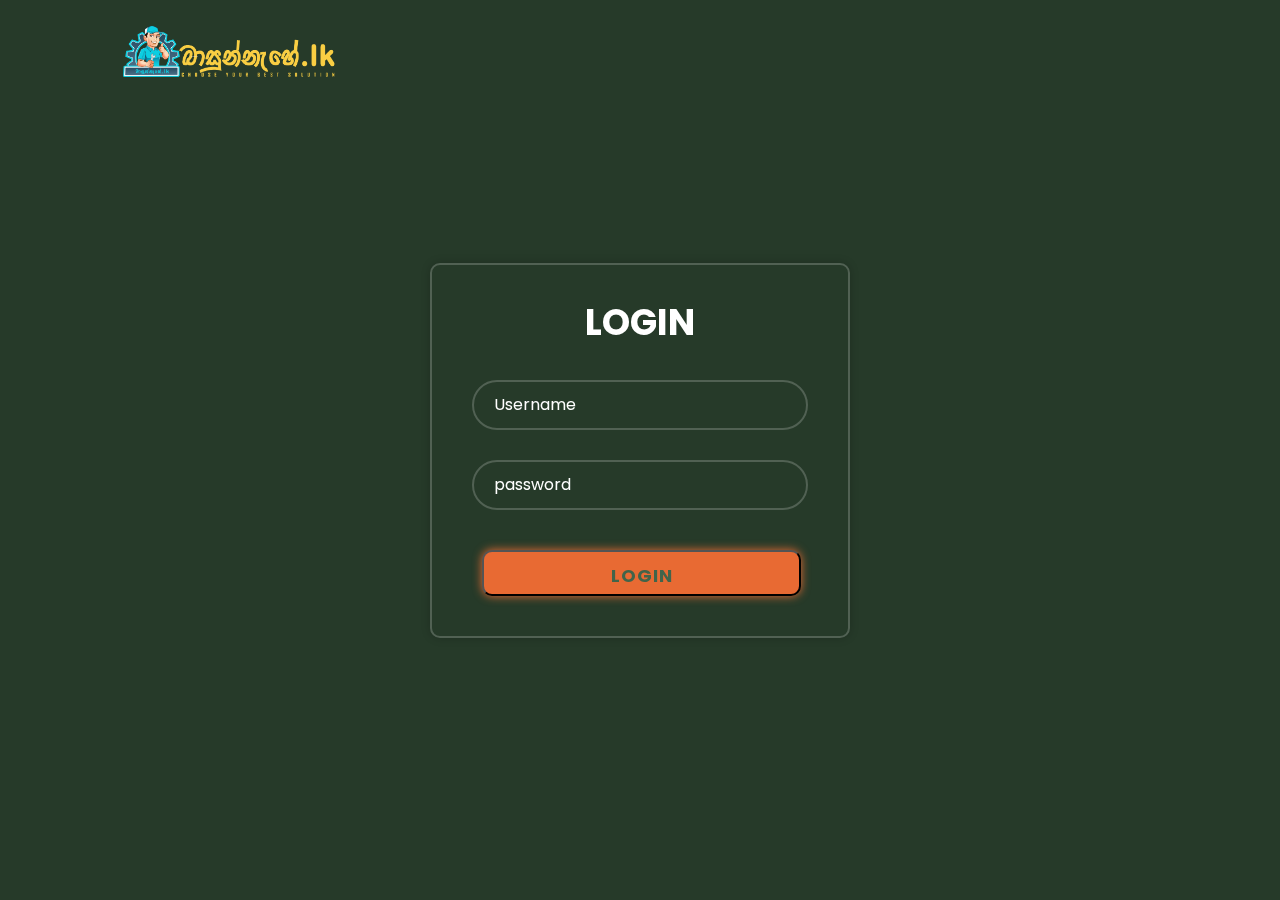
<file: BAdmin/index.html>
<html>
    <head>
        <title>bassunnehe</title>
        <link rel="shortcut icon" href="./images/TJ-Logo1.png">
        <link rel="stylesheet" href="login.css">
        <link rel="stylesheet" href="custom.css">
        
    </head>
    <body>
        <header class="header">
            <a href="#" class="logo"><img src="./image/LOGO1Y.png" alt=""></a>
            <i class='bx bx-menu' id="menu-icon"></i>
        </header>   
        <div class="wrapper">
            <form action="login.php" method="post">
                <h1>LOGIN</h1>
                <div class="input-box">
                <input name="username" type="text" placeholder="Username" required>
                <i class="bx bxs-user"></i>
                </div>
                <div class="input-box">
                    <input name="password" type="password" placeholder="password" required>
                </div>
                <div class="bt">
                <button  type="submit" class="btn" id="lg" name="lg">LOGIN</button>
                </div>
            </form>
        </div>
    </body>
</html>
</file>
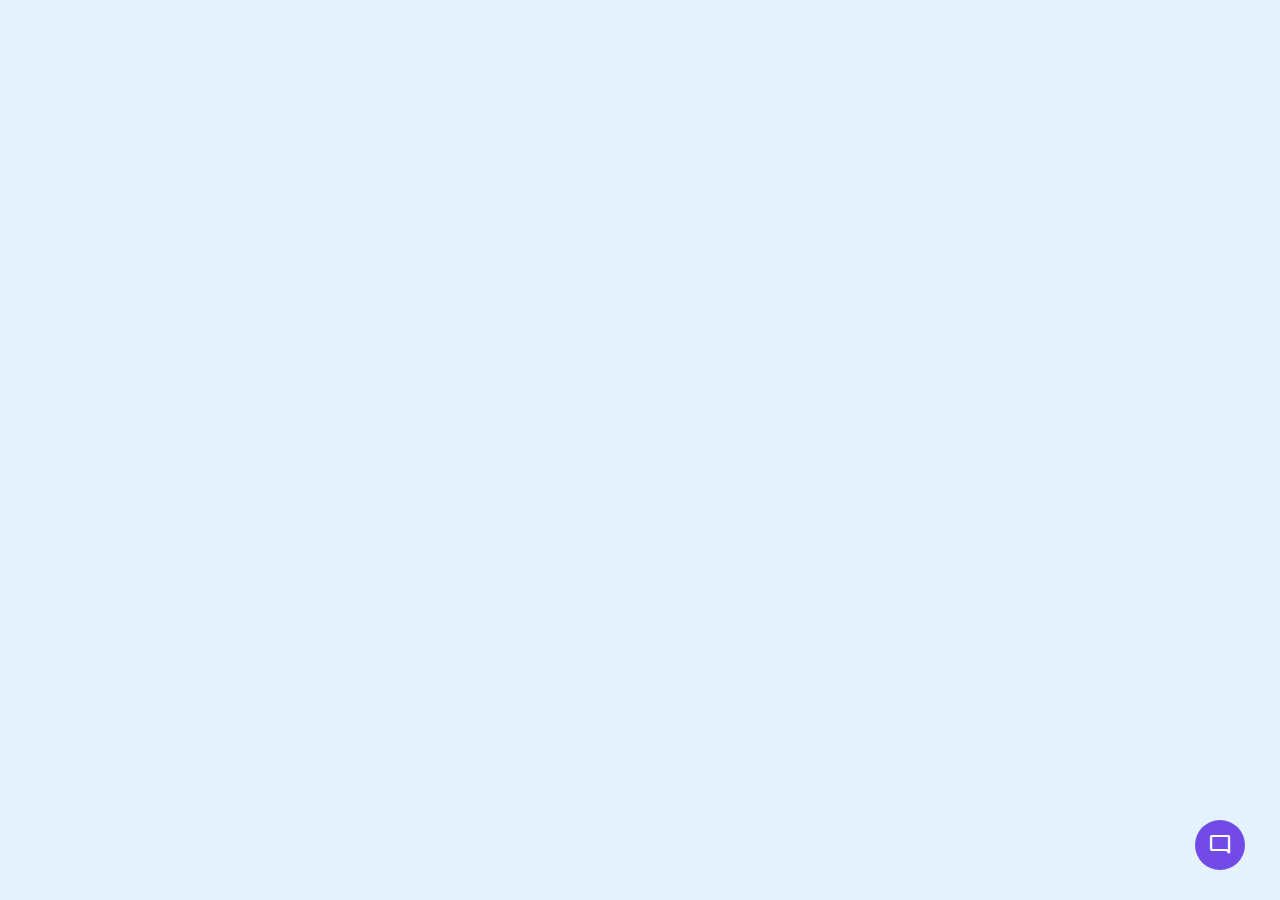
<file: Bassunnahe/chatbot.html>
<!DOCTYPE html>
<!-- Coding By CodingNepal - www.codingnepalweb.com -->
<html lang="en" dir="ltr">
  <head>
    <meta charset="utf-8">
    <title>Chatbot in JavaScript | CodingNepal</title>
    <link rel="stylesheet" href="./Styles/chatbotstyle.css">
    <meta name="viewport" content="width=device-width, initial-scale=1.0">
    <!-- Google Fonts Link For Icons -->
    <link rel="stylesheet" href="https://fonts.googleapis.com/css2?family=Material+Symbols+Outlined:opsz,wght,FILL,GRAD@48,400,0,0" />
    <link rel="stylesheet" href="https://fonts.googleapis.com/css2?family=Material+Symbols+Rounded:opsz,wght,FILL,GRAD@48,400,1,0" />
    <script src="script.js" defer></script>
  </head>
  <body>
    <button class="chatbot-toggler">
      <span class="material-symbols-rounded">mode_comment</span>
      <span class="material-symbols-outlined">close</span>
    </button>
    <div class="chatbot">
      <header>
        <h2>Chatbot</h2>
        <span class="close-btn material-symbols-outlined">close</span>
      </header>
      <ul class="chatbox">
        <li class="chat incoming">
          <span class="material-symbols-outlined">smart_toy</span>
          <p>Hi there 👋<br>How can I help you today?</p>
        </li>
      </ul>
      <div class="chat-input">
        <textarea placeholder="Enter a message..." spellcheck="false" required></textarea>
        <span id="send-btn" class="material-symbols-rounded">send</span>
      </div>
    </div>
  </body>
</html>
</file>
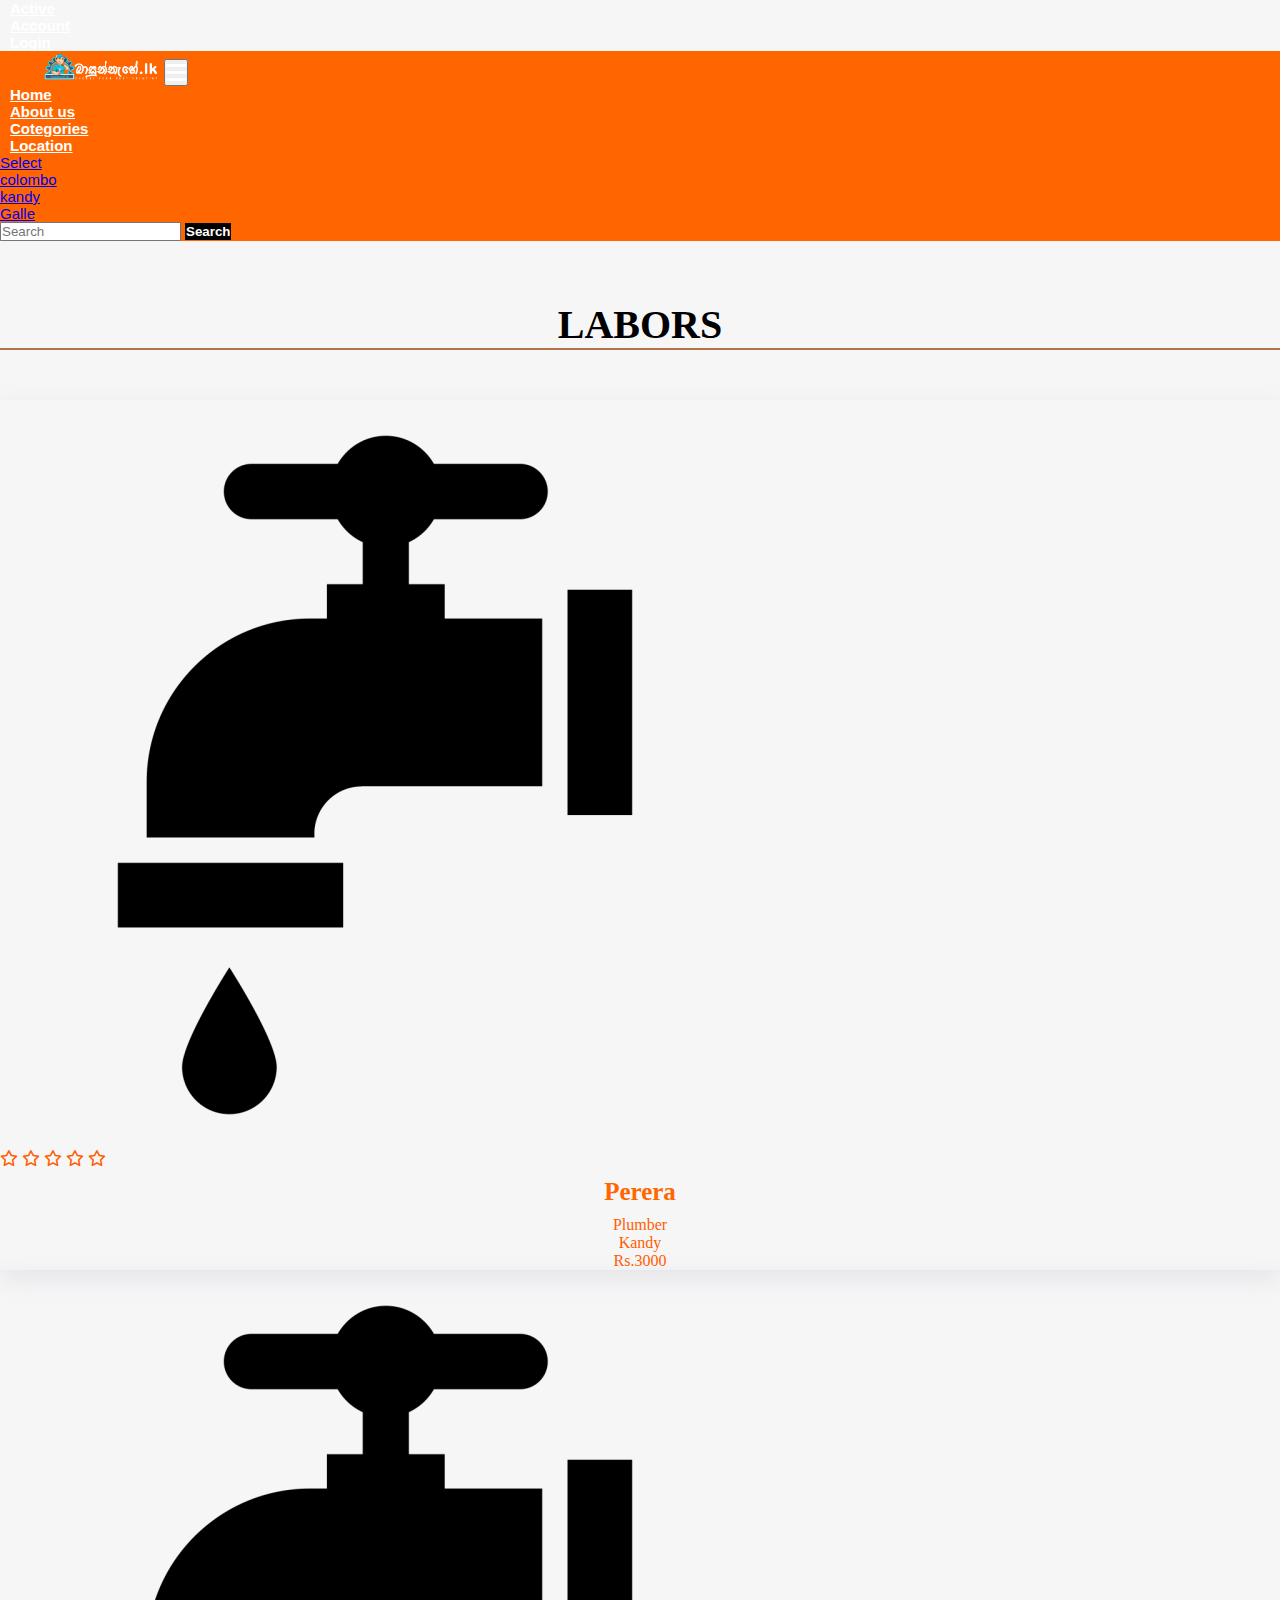
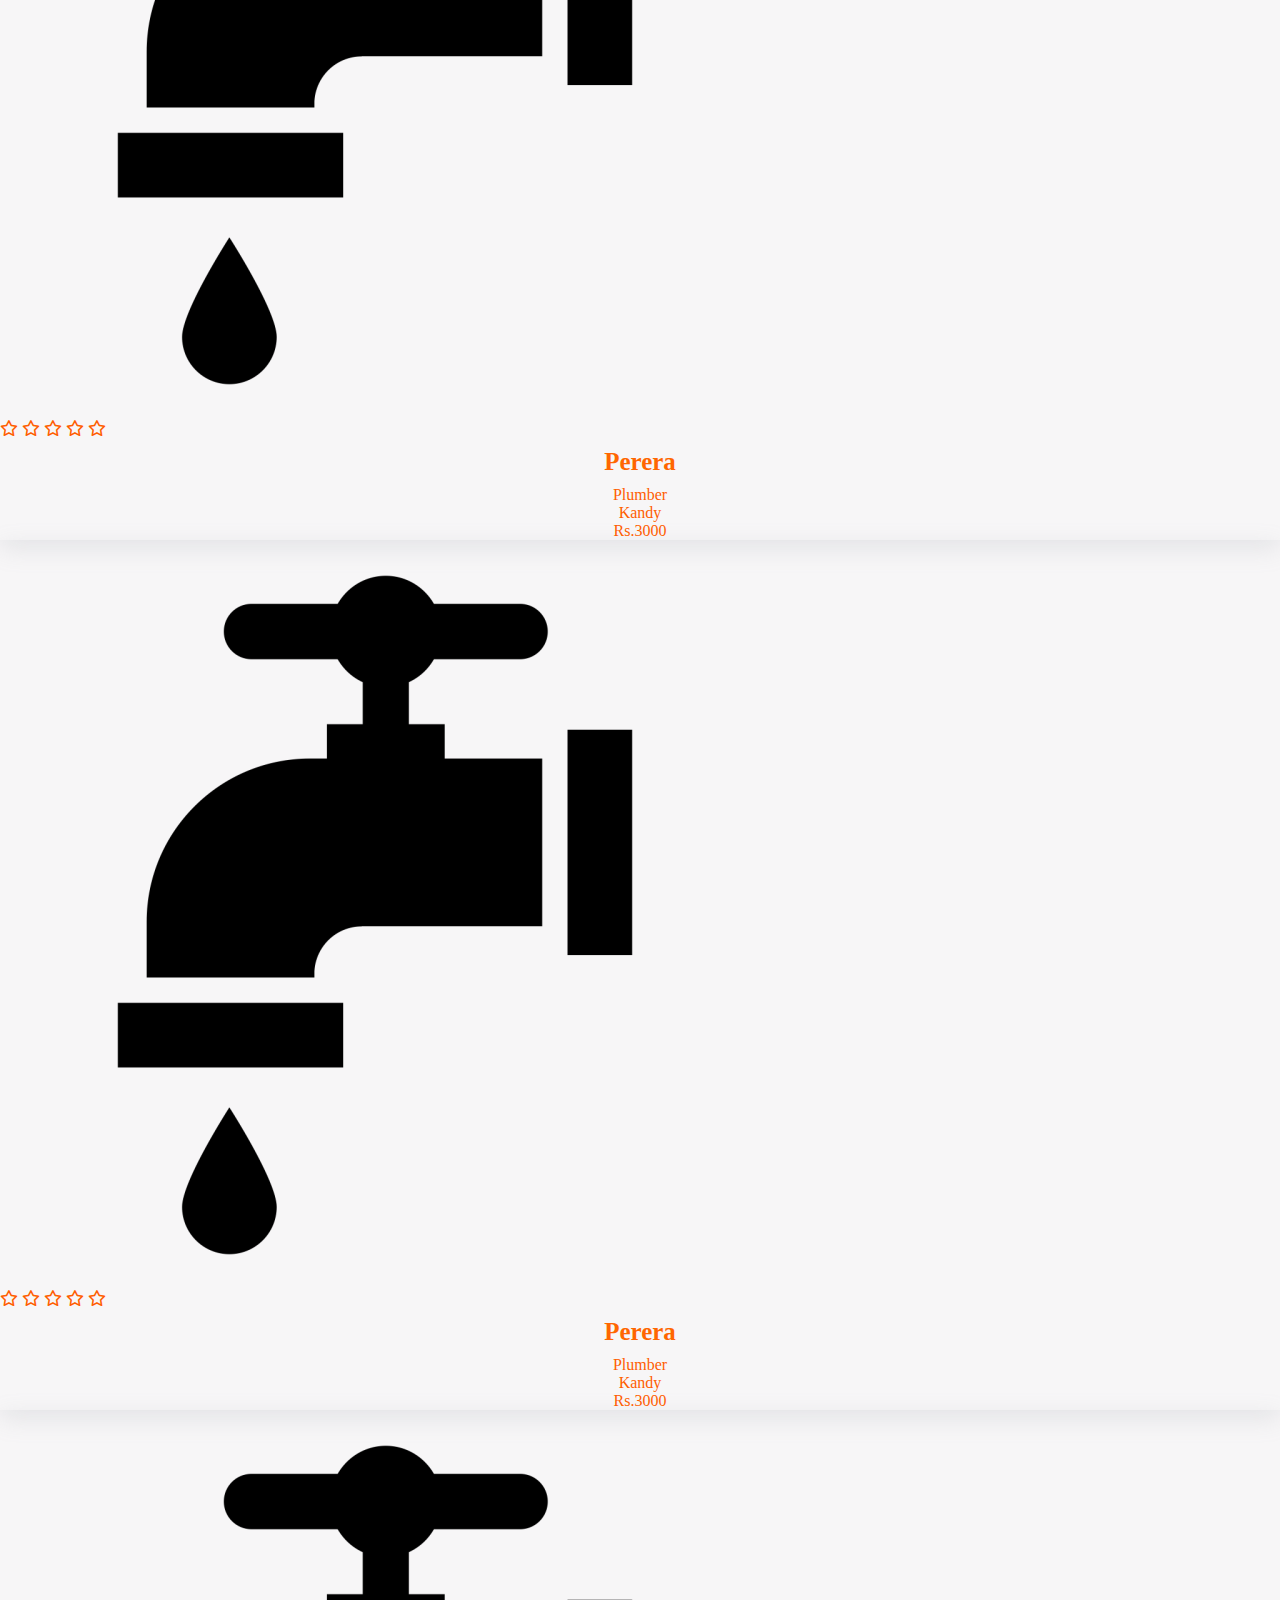
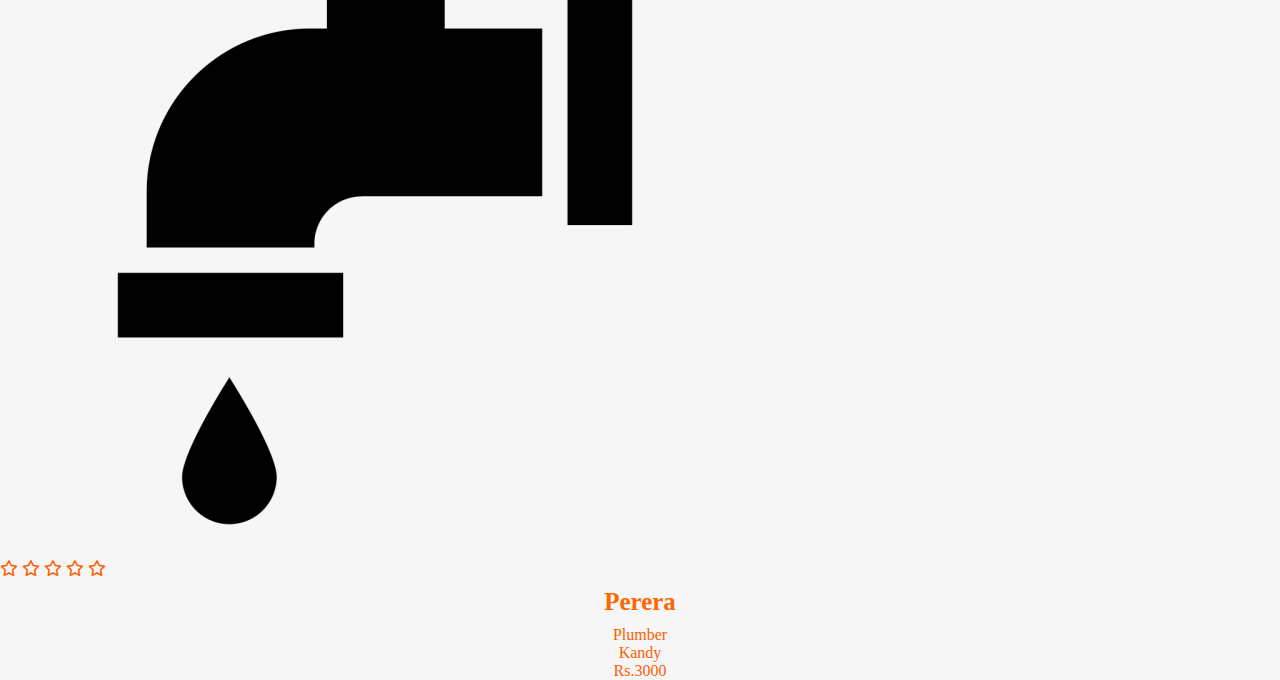
<file: Bassunnahe/labors.html>
<html>
    <head>
        <meta charset="UTF-8">
        <meta http-equiv="X-UA-Compatible" content="IE=edge">
        <meta name="viewport" content="width-divice-width, initial-scale=1.0">
        <title>Basssunnahe home page</title>
        <link rel="stylesheet" href="./Styles/laborstyle.css">

        <link href="https://cdn.jsdelivr.net/npm/bootstrap@5.0.2/dist/css/bootstrap.min.css" rel="stylesheet" integrity="sha384-EVSTQN3/azprG1Anm3QDgpJLIm9Nao0Yz1ztcQTwFspd3yD65VohhpuuCOmLASjC" crossorigin="anonymous">

       
        <link rel="stylesheet" href="https://cdnjs.cloudflare.com/ajax/libs/font-awesome/6.5.2/css/all.min.css">
        
        

    </head>
    <body>
        <div class="all">

            <ul class="nav justify-content-end">
              <li class="nav-item">
                <a class="nav-link active" aria-current="page" href="#">Active</a>
              </li>
              <li class="nav-item">
                <a class="nav-link" href="#">Account</a>
              </li>
              <li class="nav-item">
                <a class="nav-link" href="login.html">Login</a>
              </li>
             
            </ul>
    
    
            <nav class="navbar navbar-expand-lg" id="navbar">
                <div class="container-fluid">
                  <a class="navbar-brand" href="#" id="logo"><img src="./imagess/LOGO.png" alt="image"></a>
                  <button class="navbar-toggler" type="button" data-bs-toggle="collapse" data-bs-target="#navbarSupportedContent" aria-controls="navbarSupportedContent" aria-expanded="false" aria-label="Toggle navigation">
                    <span class="fa-solid fa-bars" style="color: white; font-size: 23px;"></span>
                  </button>
                  <div class="collapse navbar-collapse" id="navbarSupportedContent">
                    <ul class="navbar-nav me-auto mb-2 mb-lg-0">
                      <li class="nav-item">
                        <a class="nav-link active" aria-current="page" href="#">Home</a>
                      </li>
                      <li class="nav-item">
                        <a class="nav-link" href="#">About us</a>
                      </li>
                      <li class="nav-item">
                        <a class="nav-link" href="#">Cotegories</a>
                      </li>
                    
                      <li class="nav-item dropdown">
                        <a class="nav-link dropdown-toggle" href="#" id="navbarDropdown" role="button" data-bs-toggle="dropdown" aria-expanded="false">
                          Location
                        </a>
                        <ul class="dropdown-menu" aria-labelledby="navbarDropdown">
                          <li><a class="dropdown-item" href="#">Select</a></li>
                          <li><a class="dropdown-item" href="#">colombo</a></li>
                          <li><a class="dropdown-item" href="#">kandy</a></li>
                          <li><a class="dropdown-item" href="#">Galle</a></li>
                        </ul>
                      
                    </ul>
                    <form class="d-flex">
                      <input class="form-control me-2" type="search" placeholder="Search" aria-label="Search">
                      <button class="btn btn-outline-success" type="submit">Search</button>
                    </form>
                  </div>
                </div>
              </nav>


              <section id="menu">
                  <div class="container">
                    <div class="heading3">LABORS</div>
                  </div>

                  <div class="container" id="container2">
                    <div class="row">
                      <div class="col-md-3 py-3 py-md-0">
                        <div class="card">
                          <img src="imagess/pngegg (14).png" alt="image">

                          <div class="card-body">
                            <div class="star text-center">
                              <i class="fa-regular fa-star"></i>
                              <i class="fa-regular fa-star"></i>
                              <i class="fa-regular fa-star"></i>
                              <i class="fa-regular fa-star"></i>
                              <i class="fa-regular fa-star"></i>
                            </div>
                            <h3>Perera</h3>
                            <p>Plumber <br>Kandy <br>Rs.3000</p>

                          </div>
                        </div>
                      </div>
                      <div class="col-md-3 py-3 py-md-0">
                        <div class="card">
                          <img src="imagess/pngegg (14).png" alt="image">

                          <div class="card-body">
                            <div class="star text-center">
                              <i class="fa-regular fa-star"></i>
                              <i class="fa-regular fa-star"></i>
                              <i class="fa-regular fa-star"></i>
                              <i class="fa-regular fa-star"></i>
                              <i class="fa-regular fa-star"></i>
                            </div>
                            <h3>Perera</h3>
                            <p>Plumber <br>Kandy <br>Rs.3000</p>

                          </div>
                        </div>
                      </div>
                      <div class="col-md-3 py-3 py-md-0">
                        <div class="card">
                          <img src="imagess/pngegg (14).png" alt="image">

                          <div class="card-body">
                            <div class="star text-center">
                              <i class="fa-regular fa-star"></i>
                              <i class="fa-regular fa-star"></i>
                              <i class="fa-regular fa-star"></i>
                              <i class="fa-regular fa-star"></i>
                              <i class="fa-regular fa-star"></i>
                            </div>
                            <h3>Perera</h3>
                            <p>Plumber <br>Kandy <br>Rs.3000</p>

                          </div>
                        </div>
                      </div>
                      <div class="col-md-3 py-3 py-md-0">
                        <div class="card">
                          <img src="imagess/pngegg (14).png" alt="image">

                          <div class="card-body">
                            <div class="star text-center">
                              <i class="fa-regular fa-star"></i>
                              <i class="fa-regular fa-star"></i>
                              <i class="fa-regular fa-star"></i>
                              <i class="fa-regular fa-star"></i>
                              <i class="fa-regular fa-star"></i>
                            </div>
                            <h3>Perera</h3>
                            <p>Plumber <br>Kandy <br>Rs.3000</p>

                          </div>
                        </div>
                      </div>
                    </div>
                  </div>


              </section>
        </div>     
        





        <script src="https://cdn.jsdelivr.net/npm/bootstrap@5.0.2/dist/js/bootstrap.bundle.min.js" integrity="sha384-MrcW6ZMFYlzcLA8Nl+NtUVF0sA7MsXsP1UyJoMp4YLEuNSfAP+JcXn/tWtIaxVXM" crossorigin="anonymous"></script>
    </body>
</html>
</file>
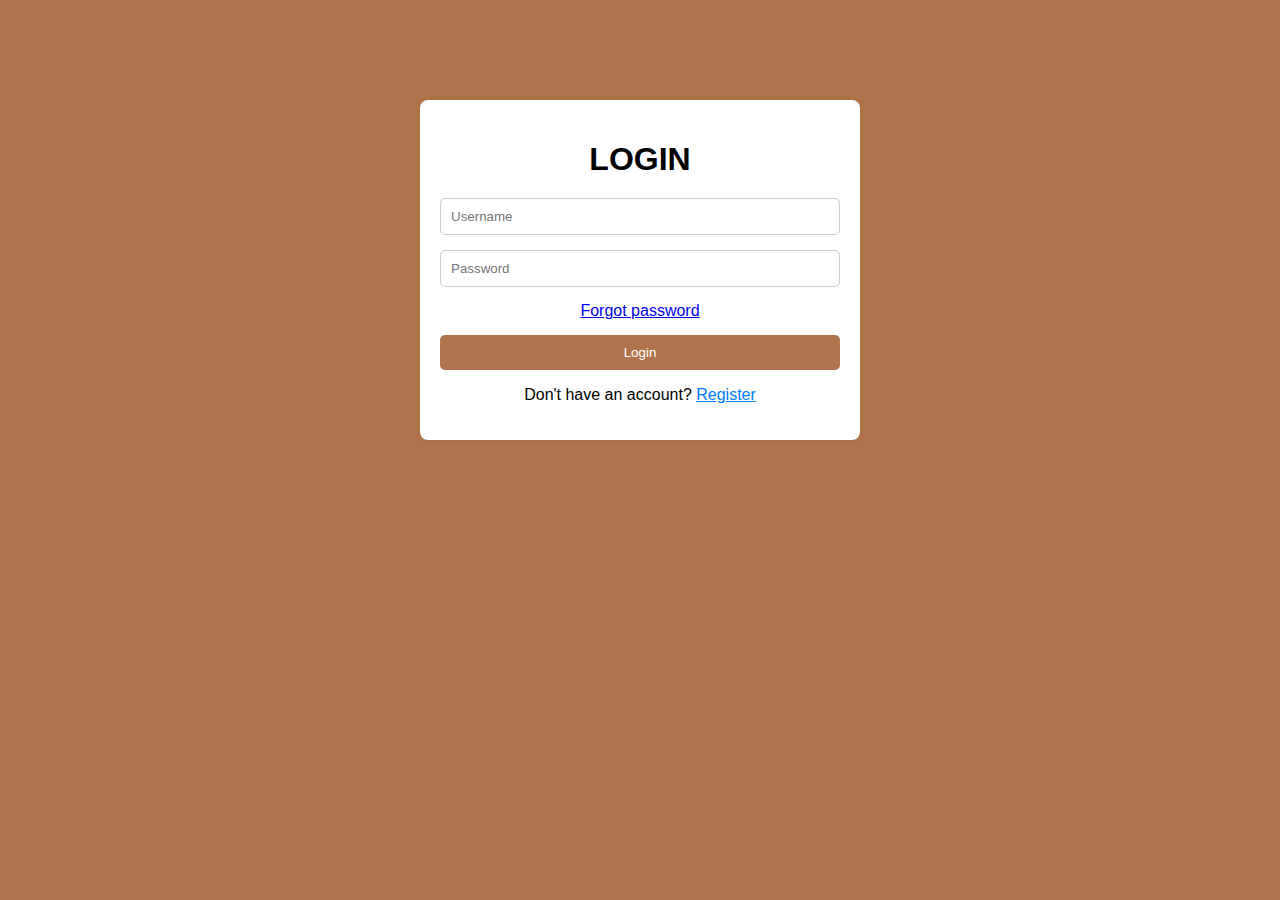
<file: Bassunnahe/login.html>
<html>
    <head>
        <meta charset="UTF-8">
        <meta http-equiv="X-UA-Compatible" content="IE=edge">
        <meta name="viewport" content="width=device-width,initial-scale=1.0">

        <title>loging page</title>
        <link rel="stylesheet" href="./Styles/new.css">
        <link href='https://unpkg.com/boxicons@2.1.4/css/boxicons.min.css' rel='stylesheet'>
    </head>
    <body>
        
        <div class="wrapper">
            <form action="login.php" method="POST">
                <h1>LOGIN</h1>
                <Div class="input-box">
                    <input type="text" placeholder="Username" name="username"
                    required>
                    <box-icon name='user' type='solid' ></box-icon>
                </Div>
                <Div class="input-box">
                    <input type="password" placeholder="Password" name="password" 
                    required>
                    <box-icon name='lock-alt' type='solid' ></box-icon>
                </Div>
                <div class="remember-forgot">
                    
                    <a href="#">Forgot password</a>
                </div>
                <button type="submit" class="btn">Login</button>
                <div class="register-link">
                    <p>Don't have an account? <a href="register.html">Register</a></p>
                    
                </div>
            </form>


        </div>
    </body>
</html>
</file>
<file: BAdmin/login.css>
@import url("https://fonts.googleapis.com/css2?family=Poppins:wght@300;400;500;600;700;800;900&display=swap");
 
*{
  margin:0;
  padding: 0; 
  box-sizing: border-box;
  font-family: "Poppins",sans-serif;
}
:root{
   --bg-color:#263A29;
   --second-bg-color:#41644A;
   --text-color:#F2E3DB;
   --main-color:#E86A33;
}
html{
   font-size: 62.5%;
   overflow-x: hidden;
}
body{
   display: flex;
   justify-content: center;
   align-items: center;
   min-height: 100vh;
   background-color: #263A29;
   background-position: center;
   
}

body{
    background:var(--bg-color);
    color:var(--text-color);
}
.header{
    position:fixed;
    top:0;
    left:0;
    width:100%;
    padding:2rem 9%;
    background:var(--bg-color);
    display:flex;
    justify-content: space-between;
    z-index:100;
}
.logo{
    font-size:2.5rem;
    color:var(--text-color);
    font-weight: 600;
    cursor:default;
}
.item-navbar a{
    font-size: 2.5rem;
    color:var(--text-color);
    margin-left: 2rem;
    transition: 3s;
}
.navbar a{
    font-size: 1.7rem;
    color:var(--text-color);
    margin-left: 1rem;
    transition: 3s;
  
}
.navbar a:hover,
.navbar a.active{
    color:var(--main-color);
}
.wrapper{

   width: 420px;
   background:transparent;
   border: 2px solid rgba(255, 255, 255,.2);
   backdrop-filter: blur(20px);
   box-shadow: 0 0 10px rgba(0, 0,0, .2);
   color: #fff;
   border-radius: 10px;
   padding: 30px 40px;
}
.wrapper h1{
   font-size: 36px;
   text-align: center;

}
.wrapper .input-box{
   position: relative;
   width: 100%;
   height: 50px;
   margin: 30px 0;
}
.input-box input{
   width: 100%;
   height: 100%;
   background:transparent;
   border: none;
   outline: none;
   border: 2px solid rgb(255, 255, 255,.2);
   border-radius: 40px;
   font-size: 16px;
   color: fff;
   padding: 20px 45px 20px 20px;
}
.input-box input::placeholder{
   color: #fff;
}
.input-box i{
   position: absolute;
   right: 20px;
   top:50px;
   transform: translateY(-50%);
   font-size: 20px;
}
.wrapper .remember-fogot{
   display: flex;
   justify-content: space-between;
   font-size: 14.5px;
   margin: -15px 0 15px;
}
.remember-fogot label input{
   accent-color: #fff;
   margin-right: 3px;
}
.remember-fogot a{
   color: #fff;
   text-decoration: none;

}
.remember-fogot a:hover{
   text-decoration: underline;

}

.btn{
   width: 95%;
   padding: 1rem 2.8rem;
   background: var(--main-color);
   border-radius: 50px;
   box-shadow: 0 0 1rem var(--main-color);
   font-size: 1.5rem;
   color: white;
   letter-spacing: 1rem;
   font-weight: bold;
   transition: .5s ease;
   height: 46px;
}
.btn:hover{
   box-shadow: none;
}

.wrapper .registor-link{
   font-size: 20px;
   text-align: center;
   margin: 20px 0 15px;
   

}
.registor-link p a:hover{
   
   text-decoration: underline;
}
.registor-link a{
   font-size: 20px;
   
}
</file>
<file: BAdmin/custom.css>
:root{
    --bg-color:#263A29;
    --second-bg-color:#41644A;
    --text-color:#F2E3DB;
    --main-color:#E86A33;
    --bk-color :#F2FFE9;
}
section{
    /* min-height:100vh; */
    padding:10rem 9% 2rem;
    background-color: var(--bg-color);
}
.header{
    position:fixed;
    height: 50px;
    top:0;
    left:0;
    width:100%;
    padding:2rem 9%;
    background:var(--bg-color);
    display:flex;
    justify-content: space-between;
    z-index:100;
}
.logo img{
    height: 60px;
  }
.logo{
    font-size:2.5rem;
    color:var(--text-color);
    font-weight: 600;
    cursor:default;
}
.item-navbar a{
    font-size: 2.5rem;
    color:var(--text-color);
    margin-left: 2rem;
    transition: 3s;
}
.navbar a{
    font-size: 1.7rem;
    color:var(--text-color);
    margin-left: 1rem;
    transition: 3s;
  
}
.navbar a:hover,
.navbar a.active{
    color:var(--main-color);
}

#menu-icon{
    font-size: 3.6rem;
    color:var(--text-color);
    display:none;
}
.home{
    display:flex;
    justify-content:center;
    align-items: center;
}
.home-img img{
    width:35vw;
}
.home-content h3{
    font-size:3.2rem;
    font-weight:700;
}
.home-content h3:nth-of-type(2){
    margin-bottom:2rem;
}
span{
    color: white;
}
.home-content h1{
    font-size: 5.6rem;
    font-weight: 700;
    line-height: 1.3;
}
.home-content p{
    font-size: 1.6rem;
}
 .btn{
    display:inline-block;
    
    background:var(--main-color);
    border-radius:10px;
    
    font-size: 18px;
    color:var(--second-bg-color);
    letter-spacing: .1rem;
    font-weight:bold;
    transition: .5s ease;
    margin: 10px;
}
button{
    background:var(--main-color);
    display:inline-block;
    background: white;
    color: black;
    font-weight: bold;
    width: 150px;
    height: 36px;
    border-radius: 10px;
    transition: 0.5s ease;
}
button:hover{
    background: #E86A33;
    color: white;
}
.about{
    display:flex;
    justify-content: center;
    align-items: center;
    gap:6rem;
    background: var(--second-bg-color);
}
.about-img img{
    width: 35vw;
}
.heading{
    text-align:center;
    font-size: 4.5rem;
}
.about-content h2{
    text-align: left;
    line-height: 1.2;
}
.about-content h3{
    font-size: 2.6rem;
}
.about-content p{
    font-size: 1.6rem;
    margin:2rem 0 3rem;
}
</file>
<file: Bassunnahe/Styles/chatbotstyle.css>
@import url('https://fonts.googleapis.com/css2?family=Poppins:wght@400;500;600&display=swap');
* {
  margin: 0;
  padding: 0;
  box-sizing: border-box;
  font-family: "Poppins", sans-serif;
}
body {
  background: #E3F2FD;
}
.chatbot-toggler {
  position: fixed;
  bottom: 30px;
  right: 35px;
  outline: none;
  border: none;
  height: 50px;
  width: 50px;
  display: flex;
  cursor: pointer;
  align-items: center;
  justify-content: center;
  border-radius: 50%;
  background: #724ae8;
  transition: all 0.2s ease;
}
body.show-chatbot .chatbot-toggler {
  transform: rotate(90deg);
}
.chatbot-toggler span {
  color: #fff;
  position: absolute;
}
.chatbot-toggler span:last-child,
body.show-chatbot .chatbot-toggler span:first-child  {
  opacity: 0;
}
body.show-chatbot .chatbot-toggler span:last-child {
  opacity: 1;
}
.chatbot {
  position: fixed;
  right: 35px;
  bottom: 90px;
  width: 420px;
  background: #fff;
  border-radius: 15px;
  overflow: hidden;
  opacity: 0;
  pointer-events: none;
  transform: scale(0.5);
  transform-origin: bottom right;
  box-shadow: 0 0 128px 0 rgba(0,0,0,0.1),
              0 32px 64px -48px rgba(0,0,0,0.5);
  transition: all 0.1s ease;
}
body.show-chatbot .chatbot {
  opacity: 1;
  pointer-events: auto;
  transform: scale(1);
}
.chatbot header {
  padding: 16px 0;
  position: relative;
  text-align: center;
  color: #fff;
  background: #724ae8;
  box-shadow: 0 2px 10px rgba(0,0,0,0.1);
}
.chatbot header span {
  position: absolute;
  right: 15px;
  top: 50%;
  display: none;
  cursor: pointer;
  transform: translateY(-50%);
}
header h2 {
  font-size: 1.4rem;
}
.chatbot .chatbox {
  overflow-y: auto;
  height: 510px;
  padding: 30px 20px 100px;
}
.chatbot :where(.chatbox, textarea)::-webkit-scrollbar {
  width: 6px;
}
.chatbot :where(.chatbox, textarea)::-webkit-scrollbar-track {
  background: #fff;
  border-radius: 25px;
}
.chatbot :where(.chatbox, textarea)::-webkit-scrollbar-thumb {
  background: #ccc;
  border-radius: 25px;
}
.chatbox .chat {
  display: flex;
  list-style: none;
}
.chatbox .outgoing {
  margin: 20px 0;
  justify-content: flex-end;
}
.chatbox .incoming span {
  width: 32px;
  height: 32px;
  color: #fff;
  cursor: default;
  text-align: center;
  line-height: 32px;
  align-self: flex-end;
  background: #724ae8;
  border-radius: 4px;
  margin: 0 10px 7px 0;
}
.chatbox .chat p {
  white-space: pre-wrap;
  padding: 12px 16px;
  border-radius: 10px 10px 0 10px;
  max-width: 75%;
  color: #fff;
  font-size: 0.95rem;
  background: #724ae8;
}
.chatbox .incoming p {
  border-radius: 10px 10px 10px 0;
}
.chatbox .chat p.error {
  color: #721c24;
  background: #f8d7da;
}
.chatbox .incoming p {
  color: #000;
  background: #f2f2f2;
}
.chatbot .chat-input {
  display: flex;
  gap: 5px;
  position: absolute;
  bottom: 0;
  width: 100%;
  background: #fff;
  padding: 3px 20px;
  border-top: 1px solid #ddd;
}
.chat-input textarea {
  height: 55px;
  width: 100%;
  border: none;
  outline: none;
  resize: none;
  max-height: 180px;
  padding: 15px 15px 15px 0;
  font-size: 0.95rem;
}
.chat-input span {
  align-self: flex-end;
  color: #724ae8;
  cursor: pointer;
  height: 55px;
  display: flex;
  align-items: center;
  visibility: hidden;
  font-size: 1.35rem;
}
.chat-input textarea:valid ~ span {
  visibility: visible;
}
@media (max-width: 490px) {
  .chatbot-toggler {
    right: 20px;
    bottom: 20px;
  }
  .chatbot {
    right: 0;
    bottom: 0;
    height: 100%;
    border-radius: 0;
    width: 100%;
  }
  .chatbot .chatbox {
    height: 90%;
    padding: 25px 15px 100px;
  }
  .chatbot .chat-input {
    padding: 5px 15px;
  }
  .chatbot header span {
    display: block;
  }
}
</file>
<file: Bassunnahe/Styles/laborstyle.css>
*{
    margin: 0;
    padding: 0;
    box-sizing: border-box;
}
.all{
    background: #f7f5f7f2;
}
html::-webkit-scrollbar-track{
    background: transparent;
}
html::-webkit-scrollbar-thumb{
    background: #ff0000;
    border-radius: 10px;
}

html::-webkit-scrollbar{
    width: 1px;
}
#navbar{
    background-color: #ff6600;
    position: -webkit-sticky;
    position: sticky;
}
#logo img{
    border-radius: 10px;
    width: 120px;
    height: 30px;
    margin-left: 40px;
}
.nav-item{
    text-decoration-color: white;
    font-size: 15px;
    font-family: arial;
    font-weight: 50px;
}
#navbar-nav{
    margin-left: 50px;
}
.nav-item .nav-link{
    color: white;
    margin-left: 10px;
    font-weight: bold;
    transition: 0.5s;
}
.nav-item .nav-link:hover{
    margin-left: 10px;
    background: #f7f5f2;
    border-radius: 5px;
    color: black;
}
#navbar form button{
    font-weight: bold;
    background: black;
    color: white;
    border: 0.5px solid rgb(0, 0, 0);
}





.heading3{
    text-align: center;
    
    margin-bottom: 50px;
    color: black;
    font-size: 40px;
    font-weight: bold;
    border-bottom: 2px solid #b2744c;
}




#menu{
    width: 100%;
    margin-top: 60px;

}
#container2{
    margin-top: 50px;

}
#menu .card{
    box-shadow: rgba(149,157,165,0.2) 0px 8px 24px;
}
.star i{
    color: #ff5e00;
}
#menu h3{
    text-align: center;
    color: #ff6600;
    margin-top: 10px;
    font-size: 25px;
}
#menu p{
    font-size: 16px;
    color: #ff5e00;
    padding-top: 10px;
    text-align: center;
}
</file>
<file: Bassunnahe/Styles/new.css>
/* Body styles */
body {
    font-family: Arial, sans-serif;
    background:#b2744c;
    margin: 0;
    padding: 0;
    
}

/* Wrapper styles */
.wrapper {
    max-width: 400px;
    margin: 100px auto;
    padding: 20px;
    background-color: #fff;
    border-radius: 8px;
    box-shadow: 0 0 10px rgba(0, 0, 0, 0.1);
    
}

/* Form styles */
form {
    text-align: center;
}

h1 {
    margin-bottom: 20px;
}

.input-box {
    margin-bottom: 15px;
    position: relative;
}

.input-box input {
    width: 100%;
    padding: 10px;
    border: 1px solid #ccc;
    border-radius: 5px;
    outline: none;
}

.input-box box-icon {
    position: absolute;
    top: 50%;
    transform: translateY(-50%);
    right: 10px;
    color: #999;
}

.remember-forgot {
    margin-bottom: 15px;
}

.remember-forgot label {
    margin-right: 10px;
}

.btn {
    width: 100%;
    padding: 10px;

    background-color: #b2744c;
    border: none;
    border-radius: 5px;
    color: #fff;
    cursor: pointer;
}

.btn:hover {
    background-color: #7c3709;
}

.register-link {
    margin-top: 10px;
}

.register-link a {
    color: #007bff;
}
</file>
